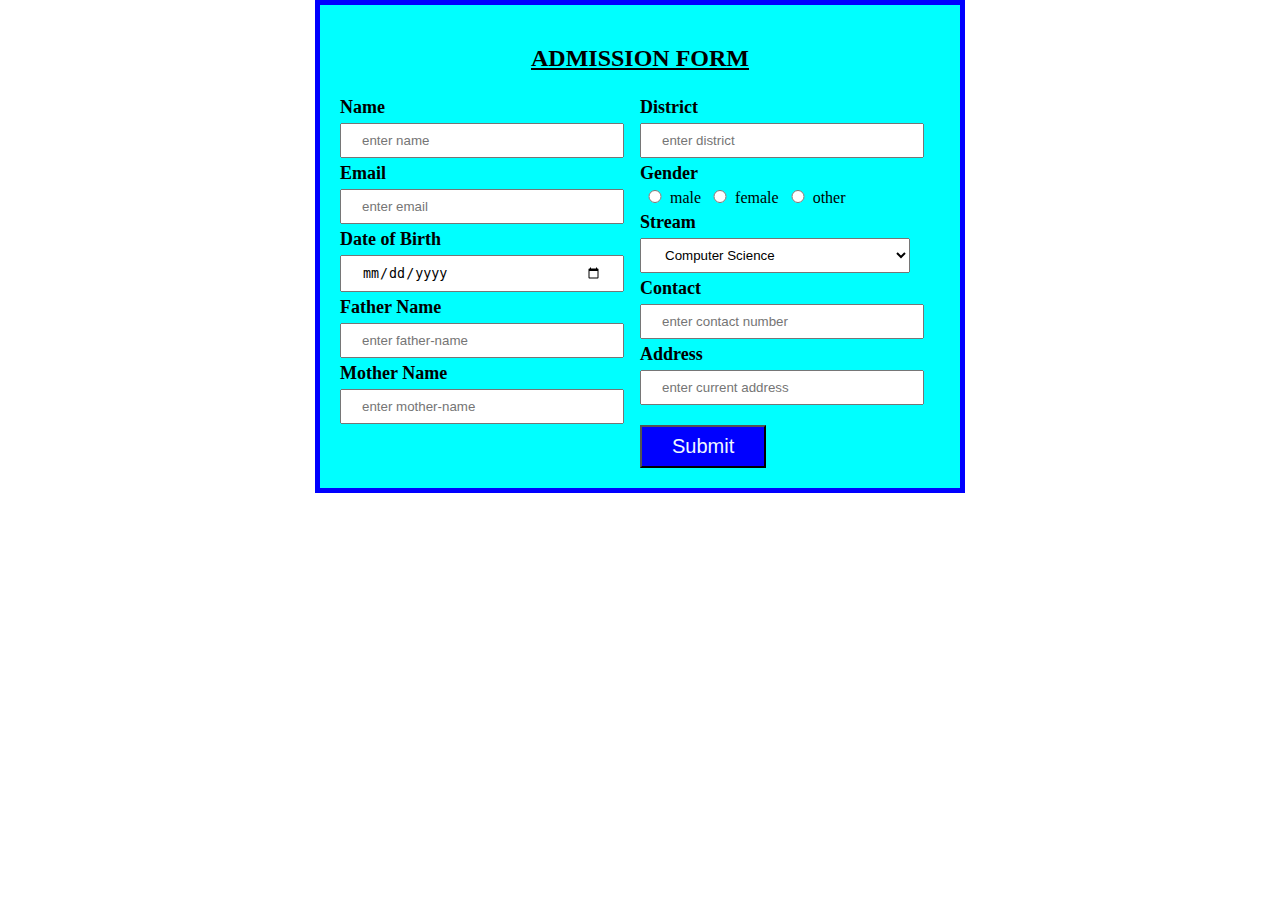
<file: index.html>
<!DOCTYPE html>
<html lang="en">
<head>
    <meta charset="UTF-8">
    <meta name="viewport" content="width=device-width, initial-scale=1.0">
    <title>Document</title>
    <link rel="stylesheet" href="1style.css">
</head>
<body>
   <div class="admission-form">
    <h2>ADMISSION FORM</h2>
    <form action="">
        <div class="left-form">
        <div class="form-part">
            <label for="name">Name</label>
            <input type="text" placeholder="enter name">
        </div>
        
        <div class="form-part">
            <label for="email">Email</label>
            <input type="email" placeholder="enter email">
        </div>
        
        <div class="form-part">
            <label for="Dob">Date of Birth</label>
            <input type="date">
        </div>
        
        <div class="form-part">
            <label for="f-name">Father Name</label>
            <input type="text" placeholder="enter father-name">
        </div>
        <div class="form-part">
            <label for="m-name">Mother Name</label>
            <input type="text" placeholder="enter mother-name">
        </div>
        </div>
        <div class="right-form">
        <div class="form-part">
            <label for="district">District</label>
            <input type="text" placeholder="enter district">
        </div>
        
        <div class="form-part">
            <label for="gender">Gender</label>
            <input type="radio">male 
            <input type="radio">female       
            <input type="radio">other
        </div>
        <div class="form-part">
            <label for="stream">Stream</label>
            <select>
                <option value="">Computer Science</option>
                <option value="">management</option>
                <option value="">pharmacy</option>
                <option value="">law</option>
                <option value="">political Science</option>
                <option value="">psycology</option>
                    </select>
        </div>
        <div class="form-part">
            <label for="contact">Contact</label>
            <input type="number" placeholder="enter contact number">
        </div>
        <div class="form-part">
            <label for="address">Address</label>
            <input type="text" placeholder="enter current address">
        </div>
        </div>
        <button>Submit</button>
    </form>
   </div>
</body>
</html>
</file>
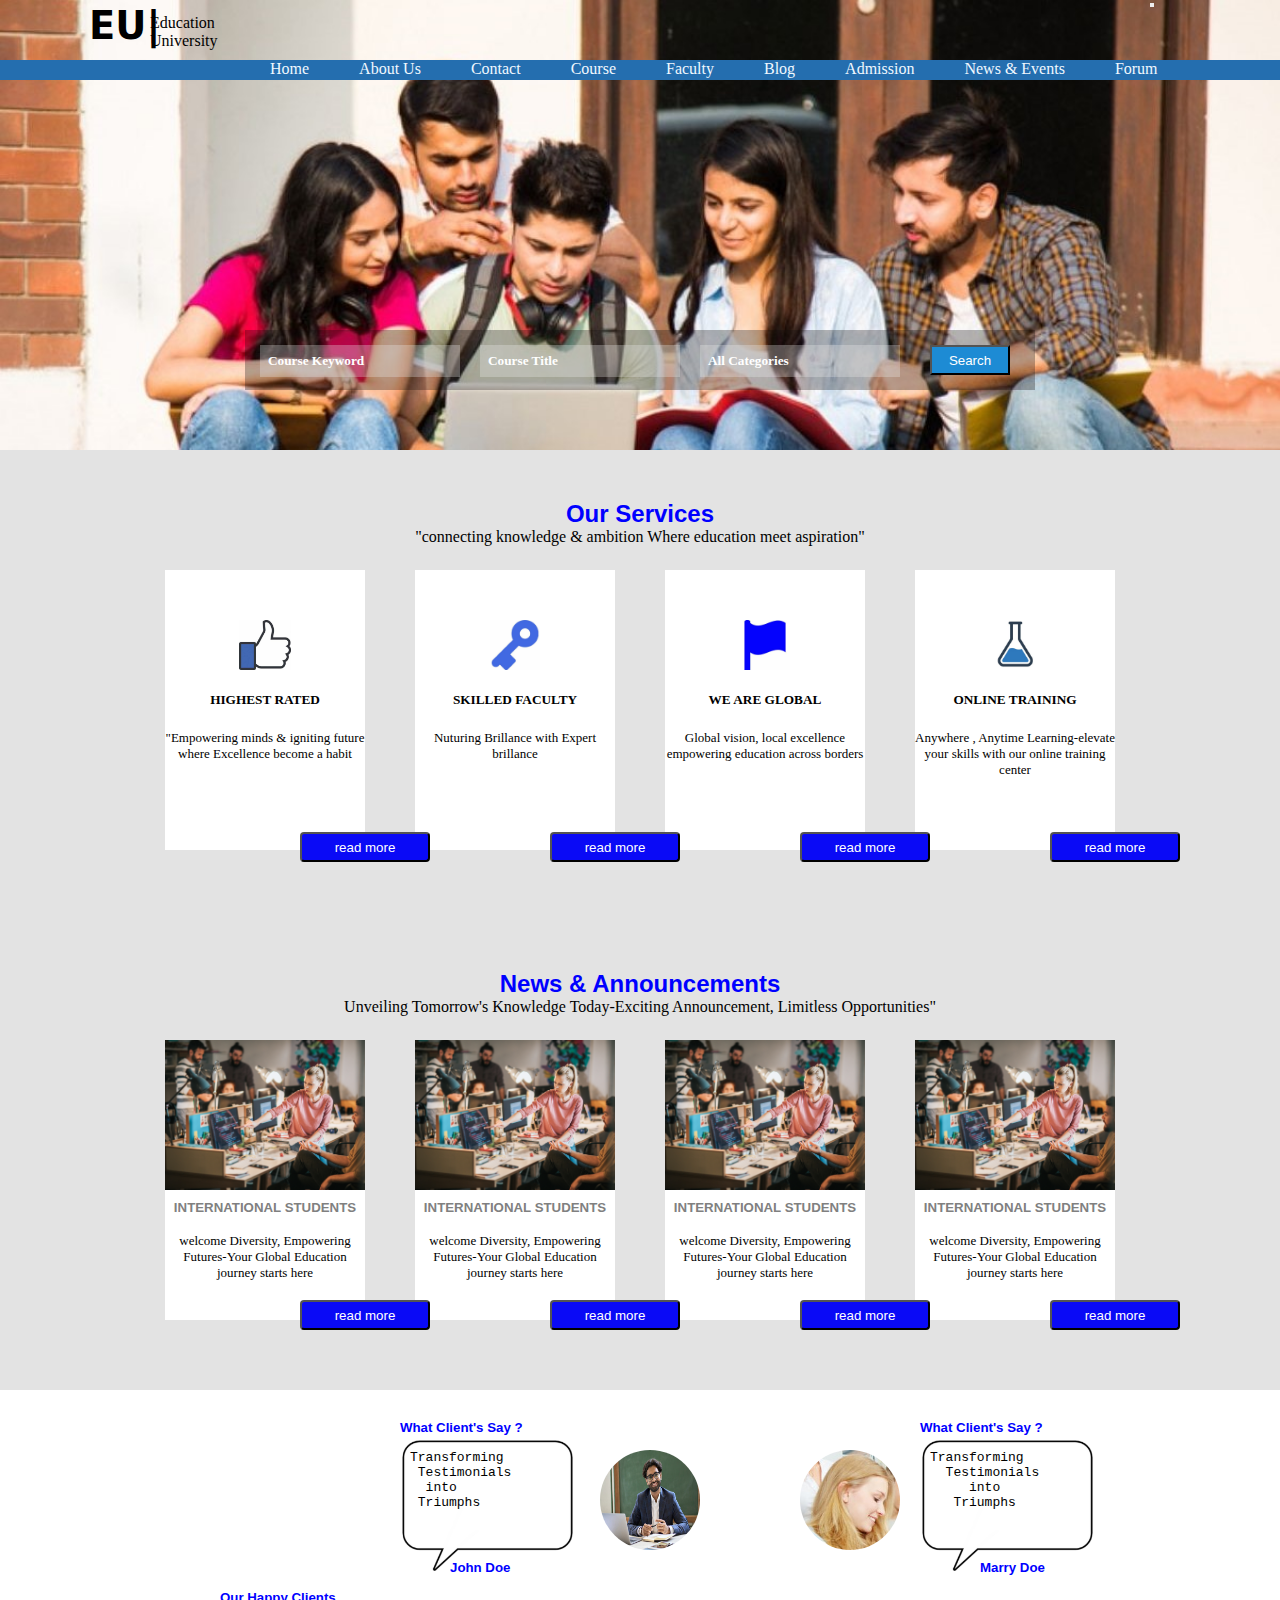
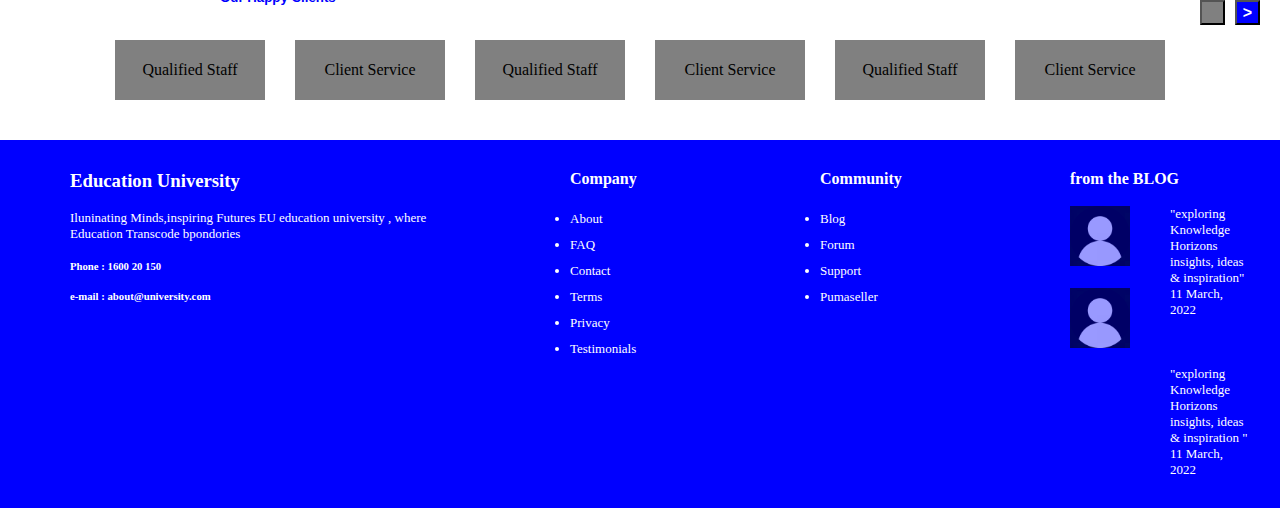
<file: assignment2.html>
<!DOCTYPE html>
<html lang="en">
  <head>
    <meta charset="UTF-8" />
    <meta name="viewport" content="width=device-width, initial-scale=1.0" />
    <title>Document</title>
    <link rel="stylesheet" href="assignment2.css">
  </head>
  <body>
    <div class="project">
      <div class="first1">
        <div class="header1">
          <div class="up1"><h1>EU|</h1></div>
          <div class="up2">
            Education <br>University
          </div>
          <div class="up3"><table>
            <tr>
              <td>
              </td>
            </tr>
          </table></div>
        </div>
        <div class="header2">
          <ul class="menu">
            <li>Home</li>
            <li class="menul">About Us</li>
            <li class="menul">Contact</li>
            <li class="menul">Course</li>
            <li class="menul">Faculty</li>
            <li class="menul">Blog</li>
            <li class="menul">Admission</li>
            <li class="menul">News & Events</li>
            <li class="menul">Forum</li>
          </ul>
        </div>
        <div class="header3"></div>
        <div class="header4">
          <div class="header6 head"><h5>Course Keyword</h5></div>
          <div class="header7 head"><h5>Course Title</h5></div>
          <div class="header8 head"><h5>All Categories</h5></div>
          <div class="header9"><button class="b1">Search</button></div>
          <div class="header5"></div>
        </div>
      </div>
      <div class="second2">
        <h2 class="headd">Our Services</h2>
        <p>
          "connecting knowledge & ambition Where education meet aspiration"
        </p>
      </div>
      <div class="third3">
        <div class="box1 box"><button>read more</button>
        <div class="read"><img src="like.jpeg" alt=""><br><br><h5>HIGHEST RATED</h5></div>
        <div class="read2"><P>"Empowering minds & igniting future where Excellence become a habit</P></div></div>
        <div class="box2 box"><button>read more</button>
          <div class="read"><img src="key.jpeg" alt=""><br><br><h5>SKILLED FACULTY</h5></div>
          <div class="read2"><P>Nuturing Brillance with Expert brillance</P></div></div>
        <div class="box3 box"><button>read more</button>
          <div class="read"><img src="flag.jpeg" alt=""><br><br><h5>WE ARE GLOBAL</h5></div>
          <div class="read2"><P>Global vision, local excellence empowering education across borders</P></div></div>
        <div class="box4 box"><button>read more</button>
          <div class="read"><img src="beaker.jpeg" alt=""><br><br><h5>ONLINE TRAINING</h5></div>
          <div class="read2"><P>Anywhere , Anytime Learning-elevate your skills with our online training center </P></div></div>
      </div>
      <div class="fourth4">
        <h2 class="headd">News & Announcements</h2>
        <p>
          Unveiling Tomorrow's Knowledge Today-Exciting Announcement, Limitless Opportunities" 
        </p>
      </div>
      <div class="fifth5">
        <div class="boxx1 box"><button>read more</button>
          <div class="read1"></div>
          <div class="read2"><h5>INTERNATIONAL STUDENTS</h5><br><P>welcome Diversity, Empowering Futures-Your Global Education journey starts here</P></div></div>
        <div class="boxx2 box"><button>read more</button>
          <div class="read1"></div>
          <div class="read2"><h5>INTERNATIONAL STUDENTS</h5><br><P>welcome Diversity, Empowering Futures-Your Global Education journey starts here</P></div></div>
        <div class="boxx3 box"><button>read more</button>
          <div class="read1"></div>
          <div class="read2"><h5>INTERNATIONAL STUDENTS</h5><br><P>welcome Diversity, Empowering Futures-Your Global Education journey starts here</P></div></div>
        <div class="boxx4 box"><button>read more</button>
          <div class="read1"></div>
          <div class="read2"><h5>INTERNATIONAL STUDENTS</h5><br><P>welcome Diversity, Empowering Futures-Your Global Education journey starts here</P></div></div>
      </div>
      <div class="sixth6">
        <div class="j1">
          <div class="tc1"><h5 class="headd">What Client's Say ?</h5>
            <img src="blog.jpeg" alt="">
            <span><pre>Transforming 
 Testimonials 
  into 
 Triumphs</pre></span> <h5 class="headd" id="pp">John Doe</h5>
          </div>
          <div class="tc2"><img src="pic 1.jpg" alt=""></div>
          <div class="tc3"><img src="marry.jpeg" alt=""></div>
          <div class="tc4"><h5 class="headd">What Client's Say ?</h5>
            <img src="blog.jpeg" alt="">
            <span><pre>Transforming
  Testimonials
     into
   Triumphs</pre></span><h5 class="headd" id="pp1">Marry Doe</h5></div>
          </div>
        <div class="j2"> <h5 class="headd">Our Happy Clients</h5><button class="bbbb"></button><button class="cccc">></button></div>
        <div class="j3">
          <div class="hn1 ji">Qualified Staff</div>
          <div class="hn2 ji">Client Service</div>
          <div class="hn3 ji">Qualified Staff</div>
          <div class="hn4 ji">Client Service</div>
          <div class="hn5 ji">Qualified Staff</div>
          <div class="hn6 ji">Client Service</div>
        </div>
      </div>
      <div class="seventh7">
        <div class="bottom1">
          <h3>Education University</h3>
          <br />
          <p>
        Iluninating Minds,inspiring Futures EU education university , where Education Transcode bpondories
          </p>
          <br />
          <h6>Phone : <span>1600 20 150</span></h6>
          <br />
          <h6>e-mail : <span>about@university.com</span></h6>
        </div>
        <div class="bottom2">
          <h4>Company</h4>
          <br />
          <ul>
            <li>About</li>
            <li>FAQ</li>
            <li>Contact</li>
            <li>Terms</li>
            <li>Privacy</li>
            <li>Testimonials</li>
          </ul>
        </div>
        <div class="bottom3">
          <h4>Community</h4>
          <br />
          <ul>
            <li>Blog</li>
            <li>Forum</li>
            <li>Support</li>
            <li>Pumaseller</li>
          </ul>
        </div>
        <div class="bottom4">
          <h4>from the <span>BLOG</span></h4>
          <br>
          <div class="bottom41">
          <div class="b41">
            <img src="id.jpeg" alt=""><br><br>
            <img src="id.jpeg" alt="">
          </div>
          <div class="b42"><p>"exploring Knowledge Horizons insights, ideas & inspiration" <br>11 March, 2022 <br><br> <br><br>"exploring Knowledge Horizons insights, ideas & inspiration " <br>11 March, 2022 </p></div></div>
        </div>
      </div>
    </div>
  </body>
</html>
</file>
<file: 1style.css>
*{
    padding: 0;
    margin: 0 auto;
}
.admission-form{
    height: auto;
width: 600px;
background-color: aqua;
border: 5px solid blue;
padding: 20px;
margin: 0 auto;
}
.admission-form h2{
    text-align: center;
    text-transform: uppercase;
    padding: 20px 0px;
    text-decoration: underline;
}
.admission-form form{}
.left-form{
    width: 50%;
    float: left;
}
.right-form{
    width: 50%;
    float: left;
}
.form-part{
    width: 100%;
    float: left;
}
.form-part label{
    display: block;
    font-size: 18px;
    font-weight: 600;
    padding: 5px 0px;
}
.form-part input{
    width: 80%;
    padding: 8px 20px;
}
.form-part input[type="radio"]{
    width: 10%;
}
.form-part select{
    width: 90%;
    padding: 8px 20px;
}
.form-part option{}
.admission-form button{
    padding: 8px 30px;
    background-color: blue;
    color: aliceblue;
    font-size: 20px;
    font-weight: 500;
    margin-top:20px ;
}
</file>
<file: assignment2.css>
*{ 
  margin: 0;
  padding: 0;
}
body {
  background-color: rgb(227, 227, 227);
}
.project {
  display: grid;
  grid-template-rows: 450px 120px 350px 120px 350px 350px auto;
  margin: 0 auto;
}
.bottom2 li,.bottom3 li{
  font-size: small;
  line-height: 2;
}
.seventh7 {
  background-color: blue;
  color: white;
  display: grid;
  grid-template-columns: 400px 150px 150px auto;
  column-gap: 100px;
  padding-left: 70px;
  padding-top: 30px;
  padding-bottom: 30px;
  font-family: Georgia, "Times New Roman", Times, serif;
  padding-right: 30px;
}
.bottom4 h4 span{
  font-weight: bolder;
}
.seventh7 p{
  font-size: small;
}
.first1 {
  display: grid;
  grid-template-rows: 60px 20px 250px 60px 80px;
  background: url(students1.jpeg);
  background-repeat: no-repeat;
  background-size: cover;
}
.second2,
.fourth4 {
  text-align: center;
  padding-top: 50px;
}
.header2 {
  background-color: rgb(36, 110, 175);
  padding-left: 220px;
  color: aliceblue;
}
.header4 {
  background-color: rgba(16, 13, 13, 0.3);
  margin: 0 auto;
  display: grid;
  grid-template-columns: 200px 200px 200px 100px;
  column-gap: 20px;
  padding: 15px;
}

.menu {
  list-style-type: none;
}
.menu li {
  float: left;
  padding-left: 50px;
}
.head {
  background-color: rgba(239, 239, 239, 0.3);
  padding: 8px;
  color: white;
}
.header9 {
  padding-left: 10px;
}
.b1 {
  width: 80px;
  height: 30px;
  background-color: rgb(29, 139, 212);
  color: white;
}

.third3,
.fifth5 {
  display: grid;
  grid-template-columns: 200px 200px 200px 200px;
  column-gap: 50px;
  margin: 0 auto;
  padding-bottom: 70px;
}
.sixth6 {
  background-color: rgb(255, 255, 255);
}
.box {
  background-color: white;
  display: grid;
  grid-template-rows: 150px auto;
  text-align: center;
}
.headd {
  color: blue;
  font-family: "Franklin Gothic Medium", "Arial Narrow", Arial, sans-serif;
}
.sixth6 {
  display: grid;
  grid-template-rows: 200px 40px 90px;
}
.j3 {
  display: grid;
  grid-template-columns: repeat(6, 150px);
  column-gap: 30px;
  margin: 0 auto;
  padding-top: 10px;
  padding-bottom: 20px;
}
.ji {
  background-color: grey;
  text-align: center;
  padding-top: 21px;
}
.boxx1 button {
  position: absolute;
  width: 130px;
  height: 30px;
  top: 1300px;
  left: 300px;
  border-radius: 4px;
  background-color: rgb(10, 10, 246);
  color: white;
}
.boxx2 button {
  position: absolute;
  width: 130px;
  height: 30px;
  top: 1300px;
  left: 550px;
  border-radius: 4px;
  background-color: rgb(10, 10, 246);
  color: white;
}
.boxx3 button {
  position: absolute;
  width: 130px;
  height: 30px;
  top: 1300px;
  left: 800px;
  border-radius: 4px;
  background-color: rgb(10, 10, 246);
  color: white;
}
.boxx4 button {
  position: absolute;
  width: 130px;
  height: 30px;
  top: 1300px;
  left: 1050px;
  border-radius: 4px;
  background-color: rgb(10, 10, 246);
  color: white;
}
.box1 button {
  position: absolute;
  width: 130px;
  height: 30px;
  top: 832px;
  left: 300px;
  border-radius: 4px;
  background-color: rgb(10, 10, 246);
  color: white;
}
.box2 button {
  position: absolute;
  width: 130px;
  height: 30px;
  top: 832px;
  left: 550px;
  border-radius: 4px;
  background-color: rgb(10, 10, 246);
  color: white;
}
.box3 button {
  position: absolute;
  width: 130px;
  height: 30px;
  top: 832px;
  left: 800px;
  border-radius: 4px;
  background-color: rgb(10, 10, 246);
  color: white;
}
.box4 button {
  position: absolute;
  width: 130px;
  height: 30px;
  top: 832px;
  left: 1050px;
  border-radius: 4px;
  background-color: rgb(10, 10, 246);
  color: white;
}
.read1{
  background-image: url(programminglanguage.jpg);
  background-size: cover;
}
.read2{
  padding-top: 10px;
}
.read2 h5{
  font-family:'Segoe UI', Tahoma, Geneva, Verdana, sans-serif;
  color:grey; 
}
.read2 p{
  font-size: small;
}
.read{
  padding-top: 50px;
}
.read img{
  height: 50px;
}
.header1{
  display: grid;
  grid-template-columns: 150px 1000px auto;
  padding-top: 3px;
}
.up1{
  padding-left: 89px;
  font-size: larger;
  font-family:system-ui, -apple-system, BlinkMacSystemFont, 'Segoe UI', Roboto, Oxygen, Ubuntu, Cantarell, 'Open Sans', 'Helvetica Neue', sans-serif;
}
.up2{
  padding-top: 11px;
}
.up3 table{
background-image: url(search.jpeg);
}
.j2{
  padding-left: 220px;
}
.j1{

  display: grid;
  grid-template-columns: 200px 200px 120px auto;
  padding-top: 30px;
  padding-left: 400px;
}
.tc1 img{
  height: 140px;
}
.tc4 img{
  height: 140px;
}
.tc2,.tc3{
  padding-top: 30px;
}
.tc2 img,.tc3 img{
  border-radius: 100%;
  height: 100px;
  width: 100px;
}
.tc3 img{
  border-radius: 100%;
}
.tc1 span{
  position: absolute;
  top: 1450px;
  left: 410px;
}
.tc4 span{
  position: absolute;
  top: 1450px;
  left: 930px;
}
#pp{
  position: absolute;
  top: 1560px;
  left:450px ;
}
#pp1{
  position: absolute;
  top: 1560px;
  left:980px ;
}
.bbbb{
  width: 25px;
  height: 25px;
  color: white;
  background-color: grey;
  font-size: medium;
  font-weight: bolder;
  position: absolute;
  top: 1600px;
  left:1200px ;
}
.cccc{
  position: absolute;
  top: 1600px;
  left:1235px ;
  width: 25px;
  height: 25px;
  color: white;
  background-color:blue;
  font-size: medium;
  font-weight: bolder;
}
.bottom41{
  display: grid;
  grid-template-columns: 100px auto;
}
.b41 img{
  height: 60px;
  opacity: 0.6;
}
</file>
